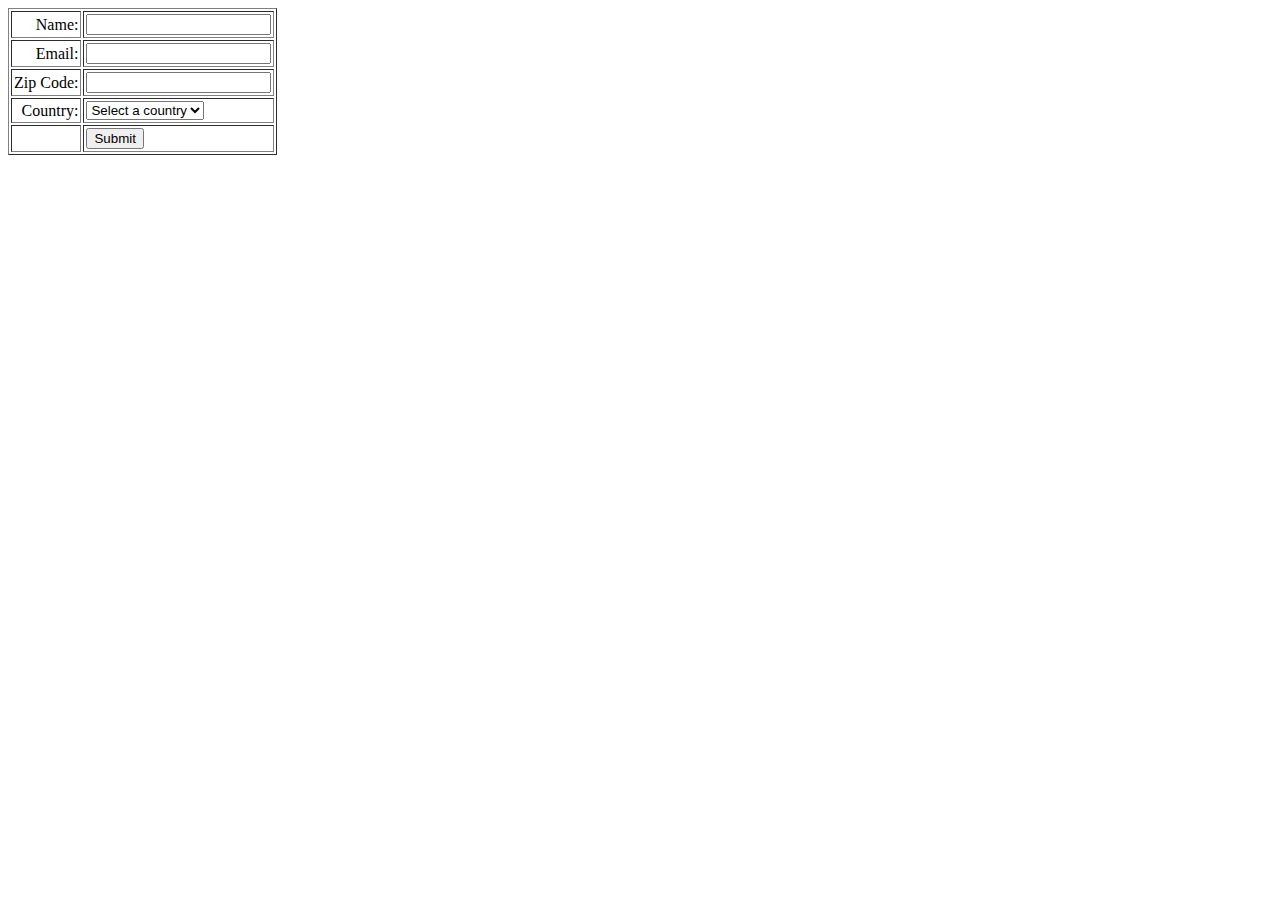
<file: answers/prac5.html>
<!DOCTYPE html>
<html>
<head>
<title>Form Validation</title>

<script type="text/javascript">
function validate()
{
    var f = document.myform;

    if(f.name.value == ""){
        alert("Please enter your name");
        f.name.focus();
        return false;
    }

    if(f.email.value == ""){
        alert("Please enter your email");
        f.email.focus();
        return false;
    }

    if(f.zip.value == "" || isNaN(f.zip.value) || f.zip.value.length != 5){
        alert("Please enter a valid zip code");
        f.zip.focus();
        return false;
    }

    if(f.country.value == ""){
        alert("Please select your country");
        f.country.focus();
        return false;
    }

    return true;
}
</script>

</head>

<body>
<form name="myform" onsubmit="return validate();">

<table cellpadding="2" border="1">

<tr>
<td align="right">Name:</td>
<td><input type="text" name="name"></td>
</tr>

<tr>
<td align="right">Email:</td>
<td><input type="text" name="email"></td>
</tr>

<tr>
<td align="right">Zip Code:</td>
<td><input type="text" name="zip"></td>
</tr>

<tr>
<td align="right">Country:</td>
<td>
<select name="country">
<option value="">Select a country</option>
<option value="US">United States</option>
<option value="CA">Canada</option>
<option value="UK">India</option>
</select>
</td>
</tr>

<tr>
<td></td>
<td><input type="submit" value="Submit"></td>
</tr>

</table>

</form>
</body>
</html>
</file>
